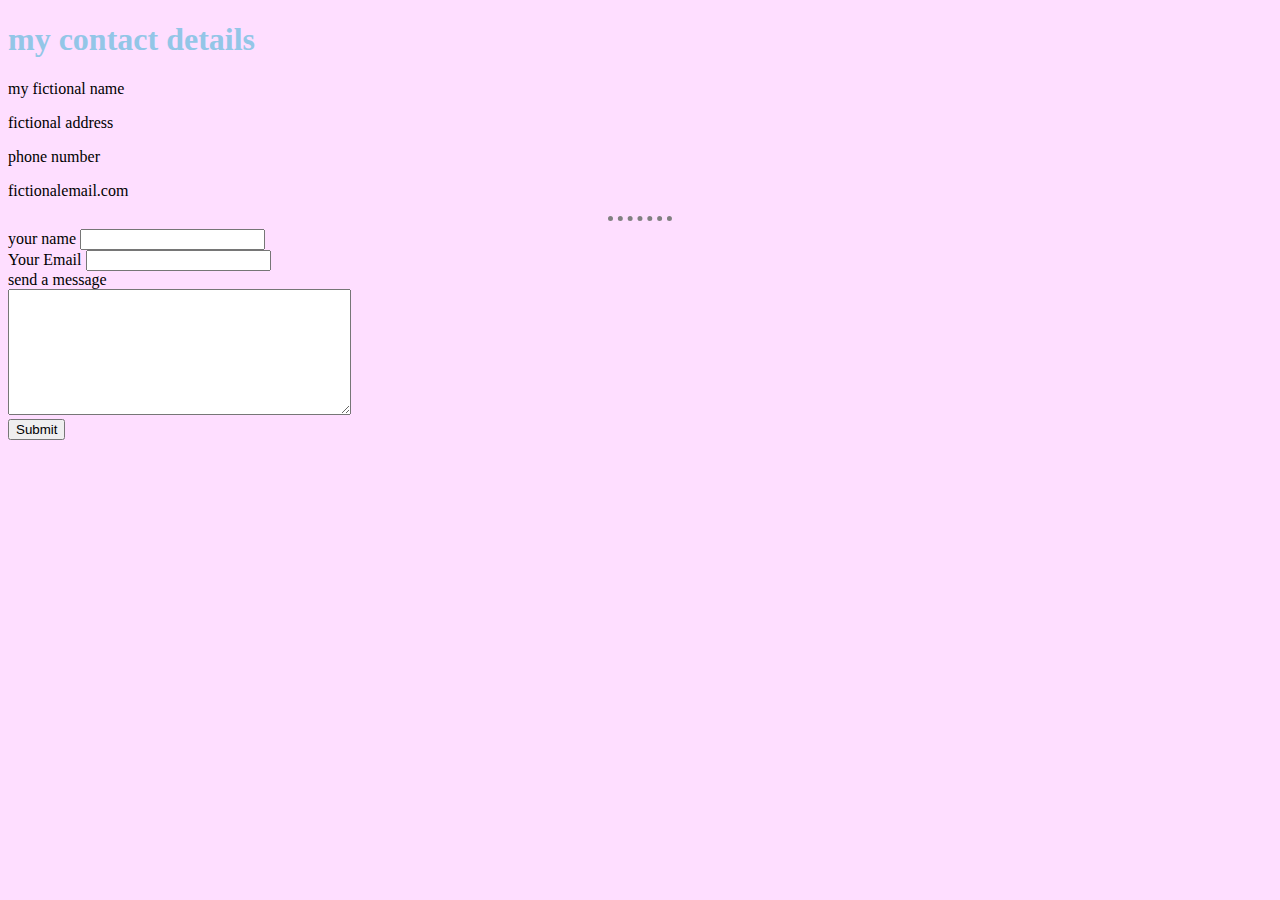
<file: contactme.html>
<!DOCTYPE html>
<html lang="en">
<head>
    <meta charset="UTF-8">
    <meta http-equiv="X-UA-Compatible" content="IE=edge">
    <meta name="viewport" content="width=device-width, initial-scale=1.0">
    <title>Contact me</title>
    <link rel="stylesheet" href="/styles/style.css">
</head>
<body>
    <h1>my contact details</h1>
    <p>my fictional name</p>
    <p>fictional address</p>
    <p>phone number</p>
    <p>fictionalemail.com</p>
    
    <hr>
    <form enctype="text/plain" action="mailto:vedantbisht111@gmail.com" method="post">
        <label for=""> your name</label>
        <input type="text" name="value"><br>
        <label for="">Your Email</label>
        <input type="email" value=""><br>
        <label for="">send a message</label><br>
        <textarea name="your message" id="" cols="40" rows="8"></textarea><br>
        <input type="submit" name="">
        

    </form>
    
    

</body>
</html>
</file>
<file: styles/style.css>
body{
    background-color: #FEDEFF;
}

hr {
    border-style: none;
    border-top-style: dotted;
    border-color: grey;
    border-width: 5px;
    width: 5%;

}

h1{
    color: #93C6E7;
}
img {
    border-radius: 60%;
    border-image-width: 50px;
  }
  
  h2{
    
  }
</file>
